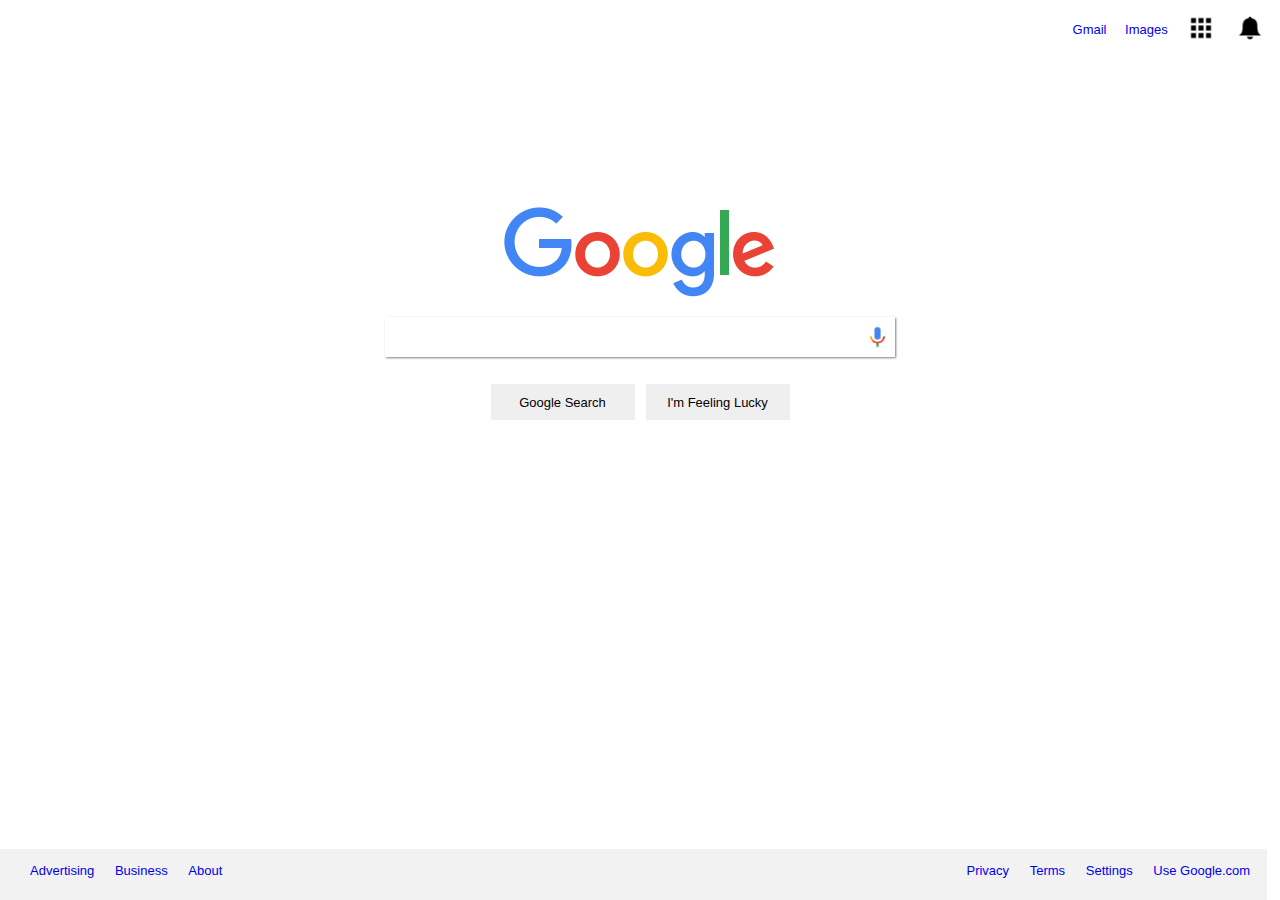
<file: index.html>
<!DOCTYPE html>
<html>
<head>

  <meta charset="utf-8">
  <title>Google Homepage: Odin Project</title>

  <link rel="stylesheet" href="css/base-settings.css" type="text/css">
  <link rel="stylesheet" type="text/css" href="css/google-homepage.css">

</head>
<body>

  <div id="nav-bar">
    <ul id="nav-list">
      <li class="nav-list-text-element"><a href="https://mail.google.com/mail/?tab=wm">Gmail</a></li>
      <li class="nav-list-text-element"><a href="https://www.google.co.uk/imghp?hl=en&tab=wi&ei=eAF-WPyiMYqhsAHl_q-ABQ&ved=0EKouCBYoAQ">Images</a></li>
      <li><a href="https://www.google.co.uk/intl/en/options/"><img src="images/square-grid-icon.png" alt="google apps" class="icon-image"></a></li>
      <li><a href="#"><img src="images/google-bell-icon.png" alt="notifications" class="icon-image"></a></li>
    </ul>
  </div>

  <div id="section-1">

    <h1>
      <img class="center-in-section-1" src="images/logo.png"
          alt="google logo">
    </h1>

    <form action="html/google-result.html" method="POST" name="my_form">
      <div id="search-box-container" class="center-in-section-1">
        <input id="search-box" type="text" name="search">
        <img id="mic-image" src="images/mic.png" alt="speech recognition">
      </div>
    </form>


    <form action="html/google-result.html">
      <input
        id="google-search-button"
        class="search-buttons center-in-section-1"
        type="submit"
        value="Google Search">
    </form>

    <form action="html/google-result.html">
      <input
        id="feeling-lucky-search-button"
        class="search-buttons center-in-section-1"
        type="submit"
        value="I'm Feeling Lucky">
    </form>

  </div>

  <div id="footer" class="bar-background-color">

    <ul id="footer-list-left">
      <li><a href="https://www.google.co.uk/intl/en/ads/?fg=1">Advertising</a></li>
      <li><a href="https://www.google.co.uk/services/?fg=1">Business</a></li>
      <li><a href="https://www.google.co.uk/intl/en/about.html?fg=1">About</a></li>
    </ul>

    <ul id="footer-list-right">
      <li><a href="https://www.google.co.uk/intl/en/policies/privacy/?fg=1">Privacy</a></li>
      <li><a href="https://www.google.co.uk/intl/en/policies/terms/?fg=1">Terms</a></li>
      <li><a href="https://www.google.co.uk/preferences?hl=en">Settings</a></li>
      <li><a href="https://www.google.com/?gfe_rd=cr&ei=VP59WKeTOcbW8gfJvYdQ&gws_rd=ssl,cr&fg=1">Use Google.com</a></li>
    </ul>

  </div>

</body>
</html>
</file>
<file: css/base-settings.css>
html{
  margin: 0;
  padding: 0;
}

body{
  margin: 0;
  padding: 0;
  font-family: arial, sans-serif;
  font-size: 13px;
  color: rgb(119,119,119);
}

.bar-background-color{
  background-color: #f2f2f2;
}

a{
  text-decoration: none;
}
</file>
<file: css/google-homepage.css>
.icon-image{
  width: 30px; height: 30px;
}

#nav-list{
  position: absolute;
  right: 0;
}

#nav-list li{
  margin-right: 15px;
  display:inline-block;
  vertical-align: middle;
}

.nav-list-text-element{
}

#section-1{
  width: 600px; height: 230px;
  position: absolute;
  left: 0;
  right:0;
  margin-left: auto;
  margin-right: auto;
  top:190px
}

#nav-bar, #section-1{
  margin: auto;
}

.center-in-section-1{
  position: absolute;
  left: 0;
  right: 0;
  margin-left:auto;
  margin-right:auto;
}

#search-box-container{
  width: 500px;
  border-radius: 0;
  -moz-border-radius: 0;
  -webkit-border-radius: 0;
  margin-top: 110px;
  height: 30px;
  padding: 5px;
  box-shadow: 1px 1px 2px 0 grey;
  -moz-box-shadow: 1px 1px 2px 0 grey;
  -webkit-box-shadow: 1px 1px 2px 0 grey;
}

#search-box{
  position: absolute;
  left:10px; top:0; bottom:0;
  margin: auto;
  width: 85%; height: 60%;
  border: none;
  -moz-border: none;
  -webkit-border: none;
}

#mic-image{
  width: 25px; height: 25px;
  position: absolute;
  right: 5px;
  top: 0;
  bottom: 0;
  margin-top: auto;
  margin-bottom: auto;
}

.search-buttons{
  width: 144px; height: 36px;
  bottom: 0;
  padding: 10px;
  background-color: #f2f2f2
  color: grey;
  font-size: 13px;
  border: none;
  border: 1px solid transparent;
}

.search-buttons:hover{
  color: black;
  background-color: #f2f2f2;
  border: 1px solid rgb(198,198,198);
}

#google-search-button{
  right:155px;
}

#feeling-lucky-search-button{
    left:155px;
}

#footer{
  position: fixed;
  bottom: 0;
  border-top: 1px solid rgb(242,242,242);
  -moz-border-top: 1px solid rgb(242,242,242);
  -webkit-border-top: 1px solid rgb(242,242,242);
  min-width: 556px;
}

#nav-bar, #footer{
  width: 99%; height: 50px;
  left: 0;
  right: 0;
}

#footer-list-left{
  position: absolute;
  left: -10px;
}

li{
  display: inline;
  font-size: 13px;
  color: rgb(102,102,102);
}

li:hover{
  text-decoration: underline;
}

#footer li{
  margin-right: 17px;
}

#footer-list-right{
  position:absolute;
  right: 0;
}

a{
  text-decoration: none;
}
</file>
